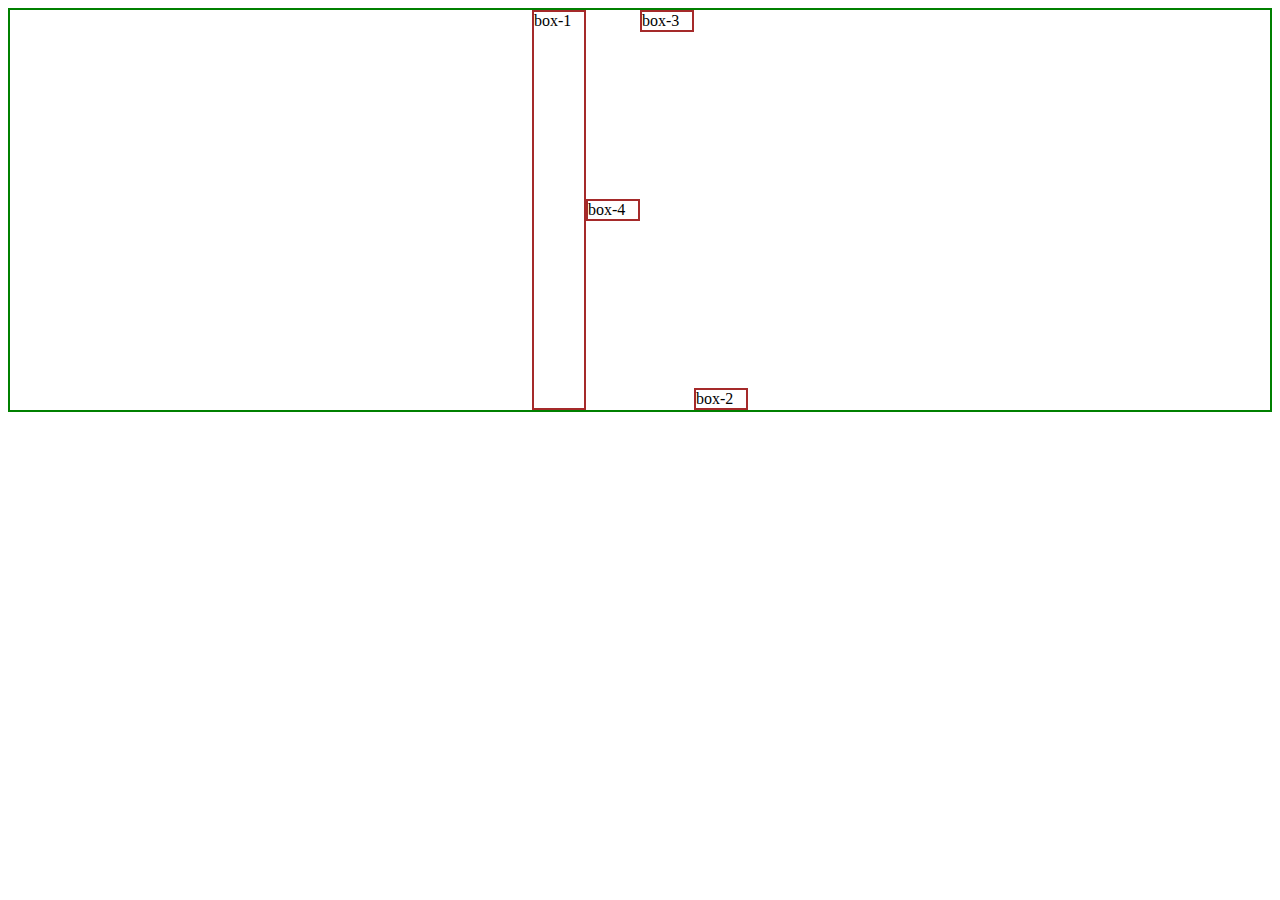
<file: flexbox.html>
<!DOCTYPE html>
<html lang="en">
  <head>
    <meta charset="UTF-8" />
    <meta http-equiv="X-UA-Compatible" content="IE=edge" />
    <meta name="viewport" content="width=device-width, initial-scale=1.0" />
    <title>Document</title>
    <link rel="stylesheet" href="flexbox.css" />
  </head>
  <body>
    <div class="container">
      <div class="box" id="box1">box-1</div>
      <div class="box" id="box2">box-2</div>
      <div class="box" id="box3">box-3</div>
      <div class="box" id="box4">box-4</div>
    </div>
  </body>
</html>
</file>
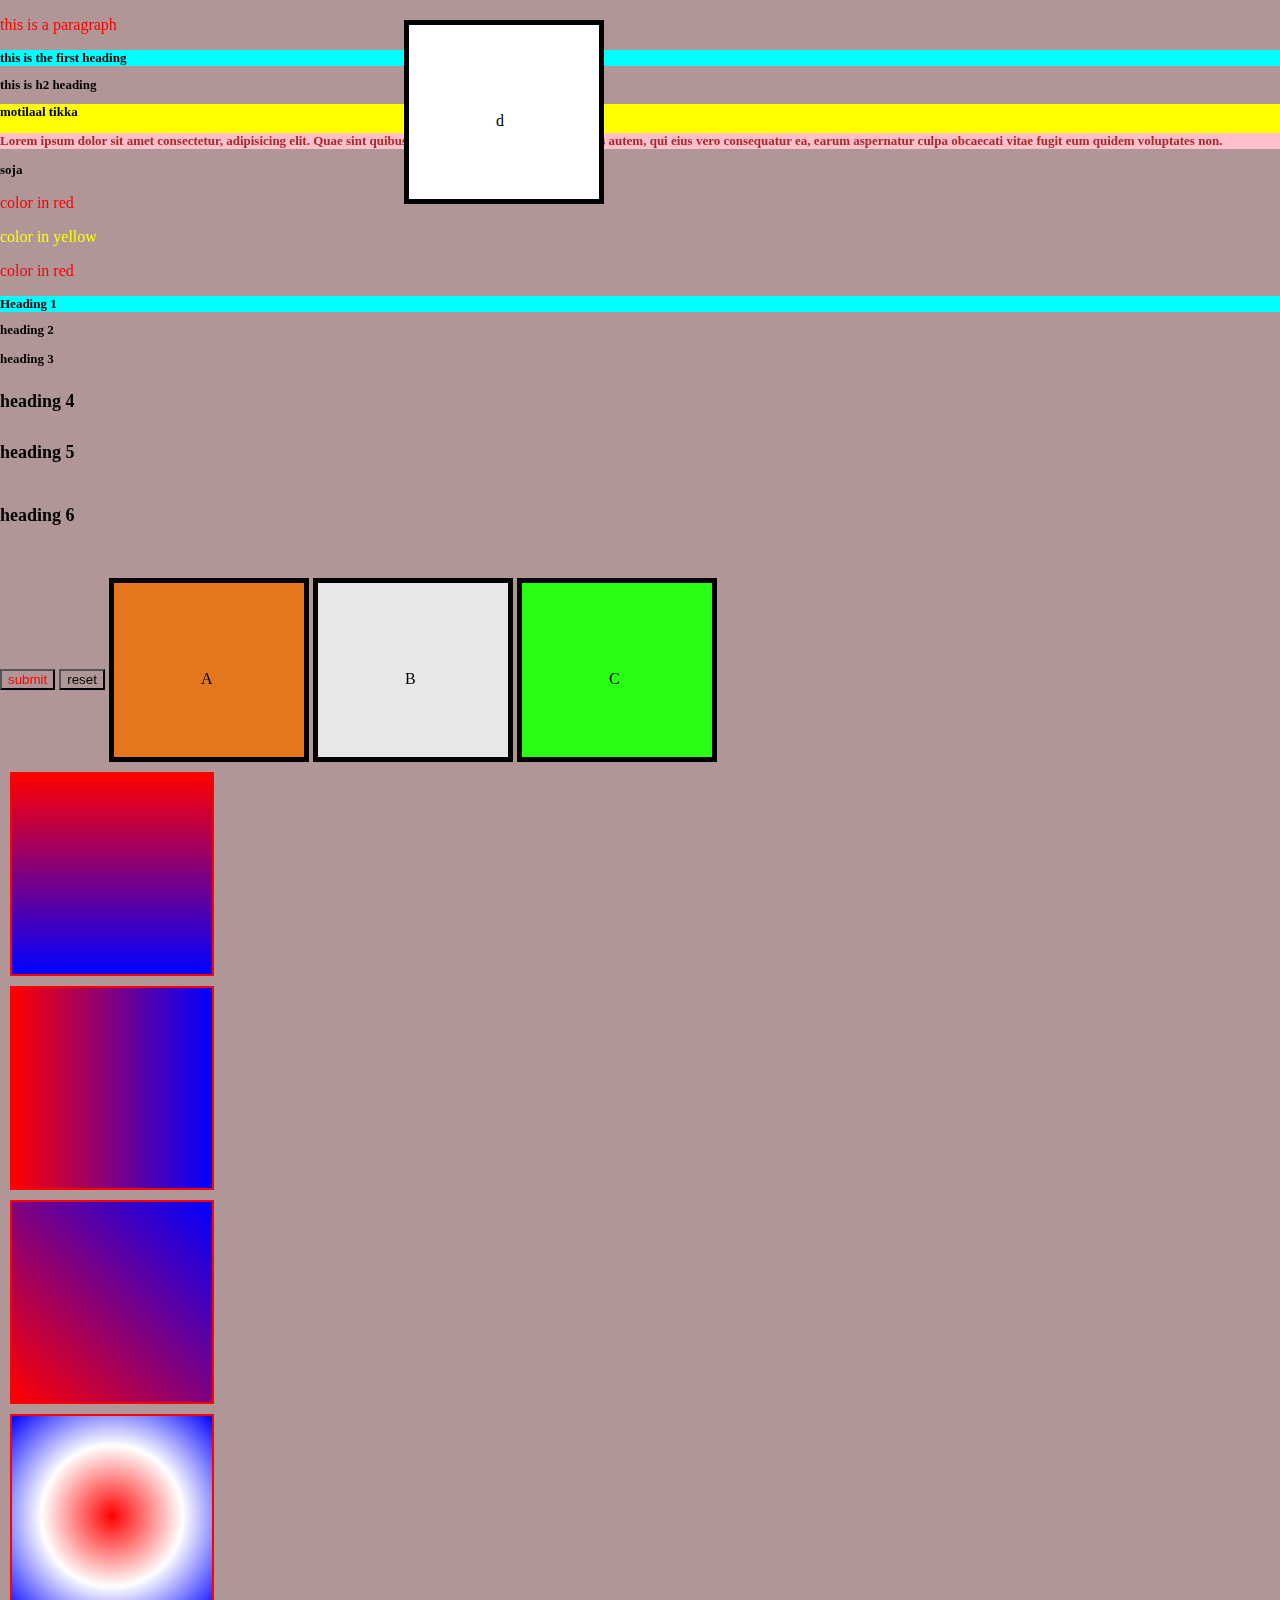
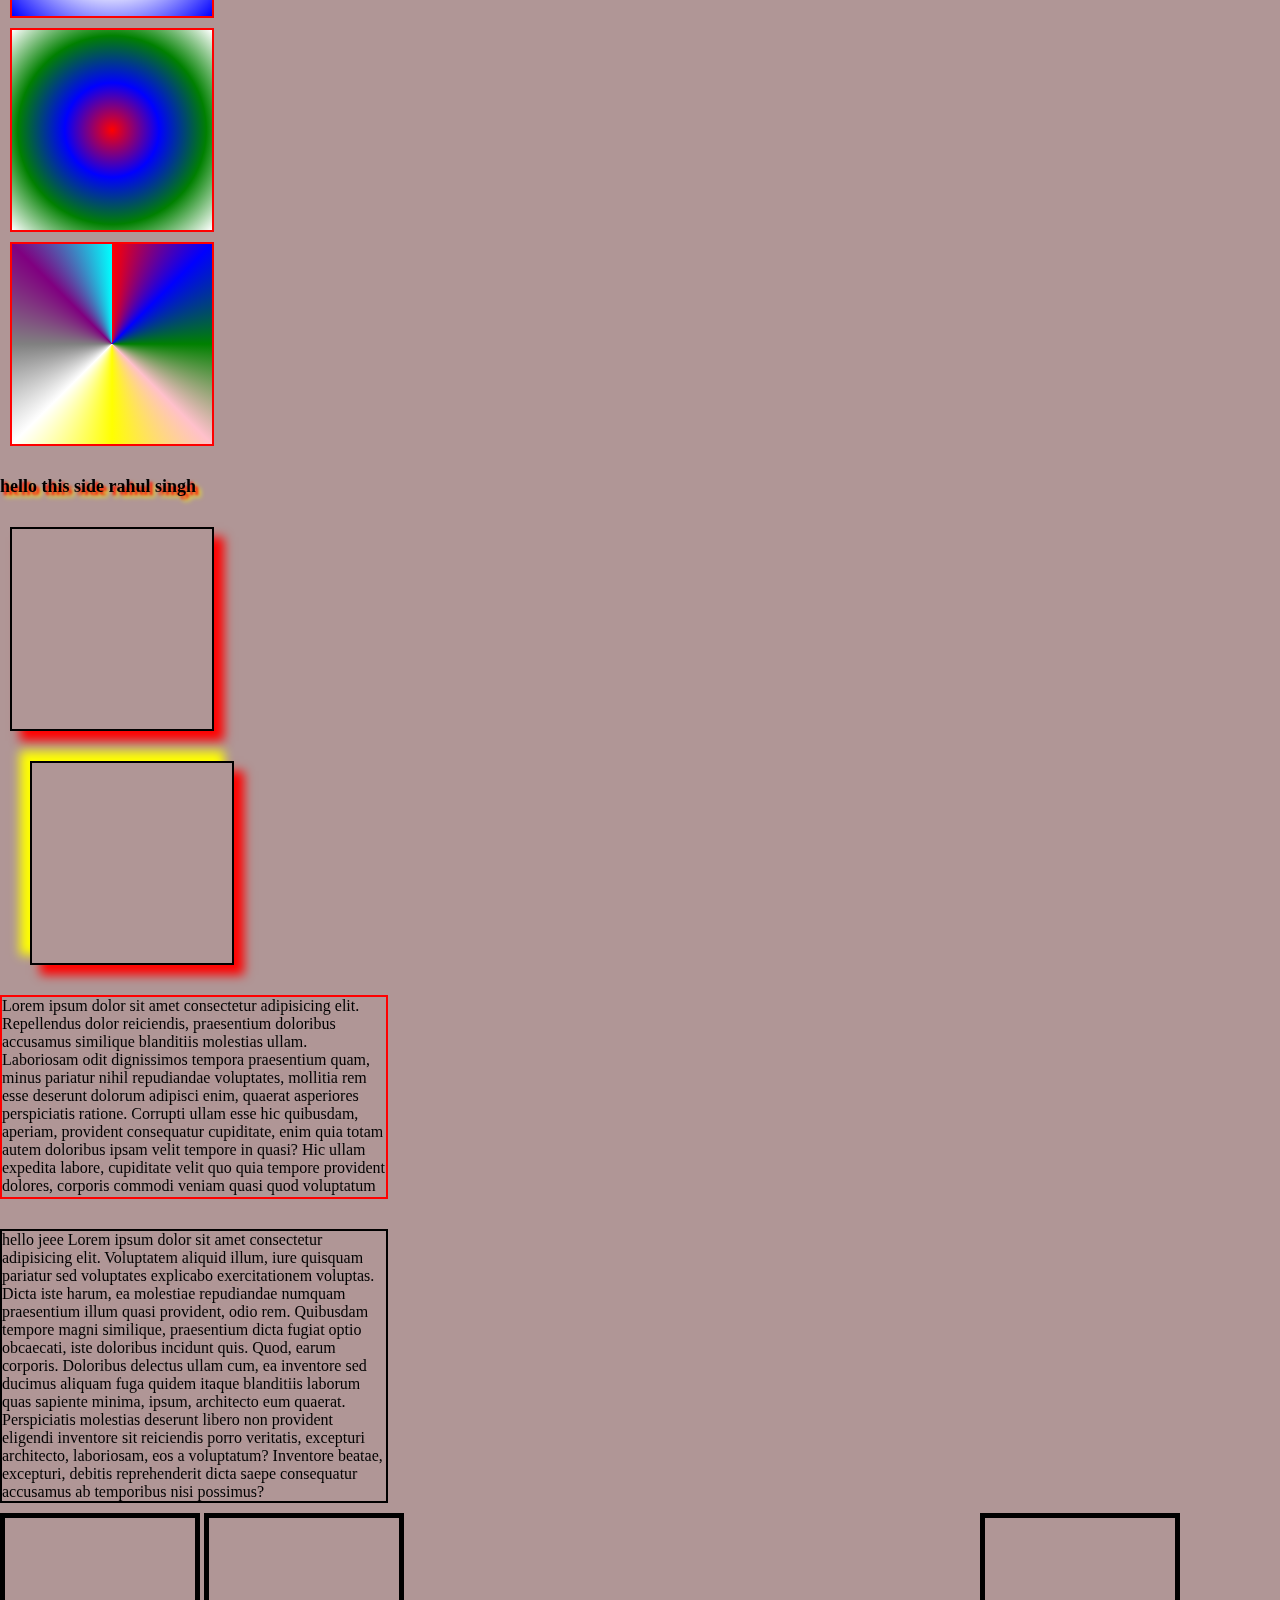
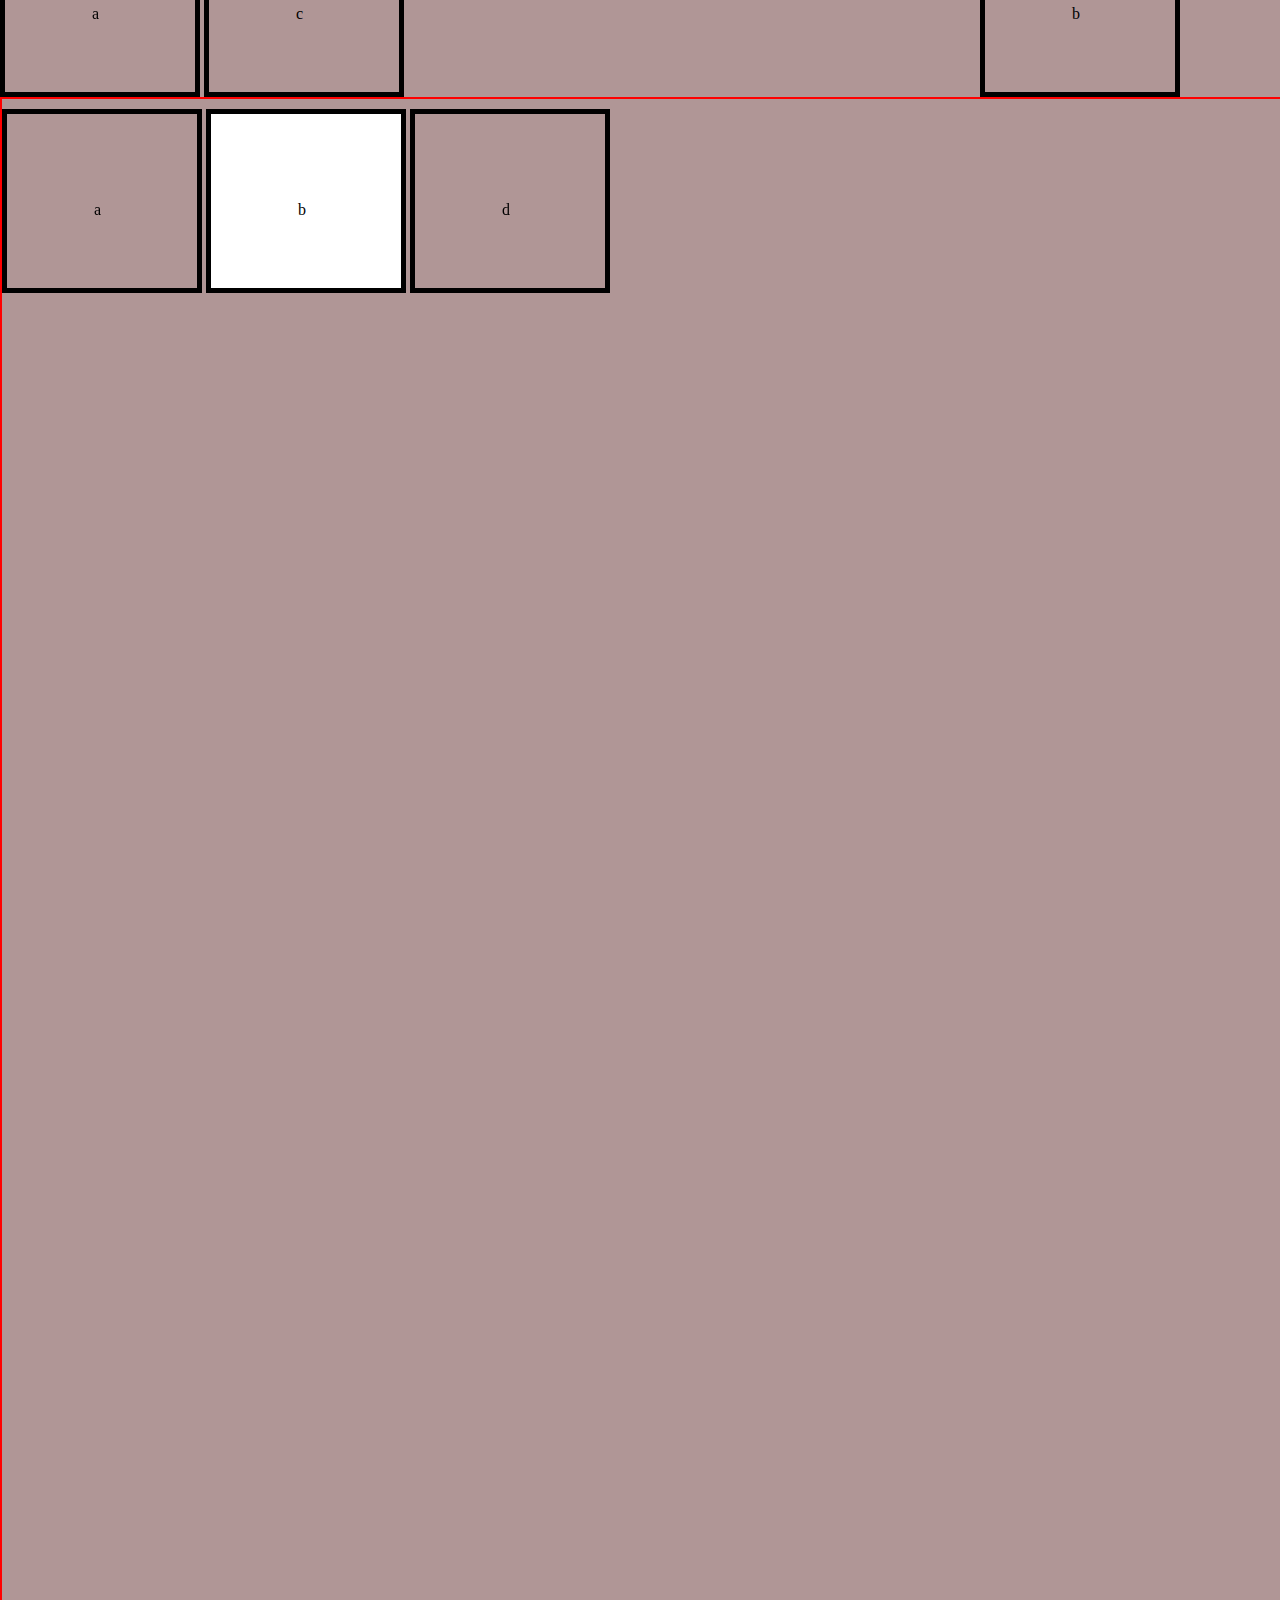
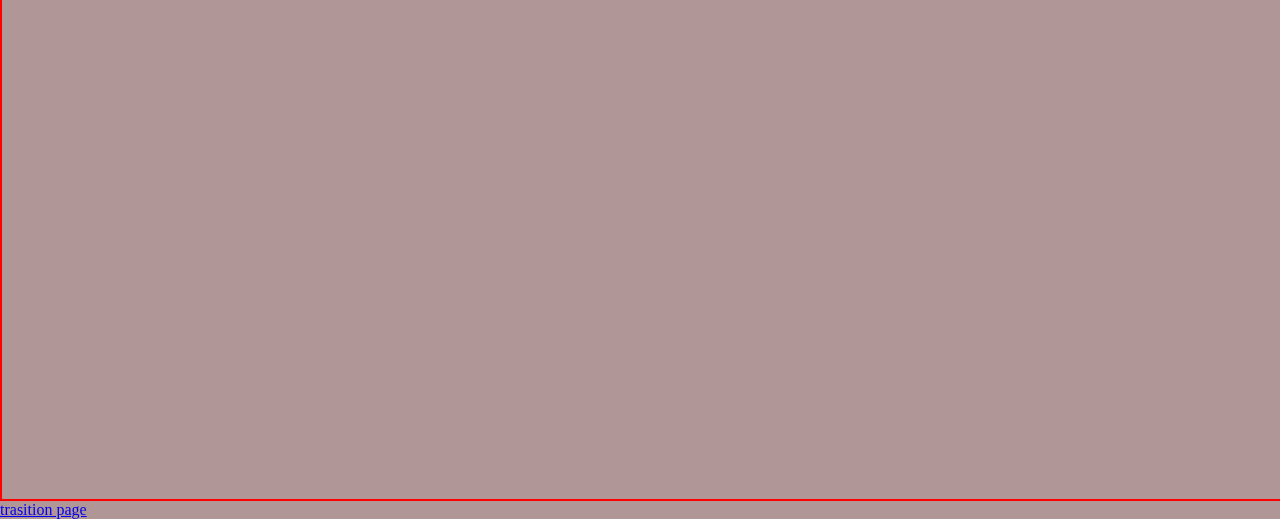
<file: ind.html>
<!DOCTYPE html>
<html lang="en">
  <head>
    <meta charset="UTF-8" />
    <meta http-equiv="X-UA-Compatible" content="IE=edge" />
    <meta name="viewport" content="width=device-width, initial-scale=1.0" />
    <title>Document</title>
    <link rel="stylesheet" href="index.css" />
  </head>
  <body>
    <p>this is a paragraph</p>
    <h1>this is the first heading</h1>
    <h2>this is h2 heading</h2>
    <h1 class="nested_selector">
      motilaal tikka
      <p>
        Lorem ipsum dolor sit amet consectetur, adipisicing elit. Quae sint
        quibusdam consectetur, assumenda officiis autem, qui eius vero
        consequatur ea, earum aspernatur culpa obcaecati vitae fugit eum quidem
        voluptates non.
      </p>
    </h1>
    <h2>soja</h2>
    <p class="red">color in red</p>
    <p class="yellow">color in yellow</p>
    <p class="red">color in red</p>
    <h1>Heading 1</h1>
    <h2>heading 2</h2>
    <h3>heading 3</h3>
    <h4>heading 4</h4>
    <h5>heading 5</h5>
    <h6>heading 6</h6>
    <button id="button1">submit</button>

    <!-- psuedo classes selector -->
    <button id="hover">reset</button>
    <!-- universal selector , nested selector , attribute selector -->
    <div class="box" id="box1">A</div>
    <div class="box" id="box2">B</div>
    <div class="box" id="box3">C</div>

    <!-- gradient  1 linear-gradient , 2 radial-gradient , 3 conic-gradient -->
    <div class="gra" id="gra1"></div>
    <div class="gra" id="gra2"></div>
    <div class="gra" id="gra3"></div>

    <div class="rad" id="rad1"></div>
    <div class="rad" id="rad2"></div>
    <div class="rad" id="rad3"></div>

    <!-- text shadow -->
    <h5 class="shadow">hello this side rahul singh</h5>
    <!-- box shadow  -->
    <div class="shadow1"></div>
    <div class="shadow2"></div>
    <div class="maxheight">
      Lorem ipsum dolor sit amet consectetur adipisicing elit. Repellendus dolor
      reiciendis, praesentium doloribus accusamus similique blanditiis molestias
      ullam. Laboriosam odit dignissimos tempora praesentium quam, minus
      pariatur nihil repudiandae voluptates, mollitia rem esse deserunt dolorum
      adipisci enim, quaerat asperiores perspiciatis ratione. Corrupti ullam
      esse hic quibusdam, aperiam, provident consequatur cupiditate, enim quia
      totam autem doloribus ipsam velit tempore in quasi? Hic ullam expedita
      labore, cupiditate velit quo quia tempore provident dolores, corporis
      commodi veniam quasi quod voluptatum nesciunt molestias perferendis
      pariatur. Molestias eos explicabo dignissimos, in quisquam sed asperiores
      temporibus? Similique iure vel magnam nostrum pariatur rem cumque sed.
      Aliquid vitae voluptatum est voluptatem dolor error nemo officiis fugit
      consectetur eum, a non, sapiente cum animi similique pariatur?
      Voluptatibus repellat asperiores omnis praesentium laudantium deleniti
      eos, reiciendis, quas sint laborum, eveniet libero ab similique at?
      Laudantium, deserunt debitis porro provident nobis nemo nam non omnis
      dolores eum voluptates similique, fuga molestias alias nisi! Hic porro
      nemo veritatis iure quod sint quasi amet repellat cupiditate, aliquam
      vitae unde officiis fugit quia, ipsam, dolorum temporibus rem iusto
      assumenda neque eius enim! Natus eligendi aliquam veritatis iure quam
      tempore, unde mollitia incidunt repudiandae accusantium ex necessitatibus
      nostrum pariatur nesciunt facere esse quos culpa velit non laboriosam eius
      atque magni. At animi, eos molestias eaque blanditiis nihil optio rem
      veniam, quae nostrum vel sit nisi id aspernatur modi iste! Voluptas, fuga.
      Dolore cumque similique sit ipsa alias ea dolor mollitia eligendi
      dignissimos necessitatibus quas nam ratione distinctio, laboriosam
      voluptates odio. Quibusdam, nihil dolorum vel qui, pariatur sapiente
      minima nulla quas tempore suscipit, quam possimus distinctio quasi
      perspiciatis ab corrupti sed laudantium harum et earum ut. Commodi
      doloremque, nam qui, voluptatum error vel vitae provident totam magnam
      repellat autem et voluptas assumenda sint mollitia dicta quasi unde
      numquam eaque earum? Eligendi ipsam amet alias expedita, explicabo
      quisquam maxime pariatur necessitatibus quasi hic, minima nemo quaerat
      vero debitis tempora mollitia eius possimus nostrum esse praesentium harum
      nobis tenetur sequi aliquid. Vel, eius aliquam commodi error, amet libero
      rem cum quod deleniti consequuntur repudiandae fugit possimus natus dicta
      debitis optio repellat! Nostrum aperiam, facere tempora quae praesentium
      deleniti optio placeat atque eius veniam dolorum totam nam! Laborum alias
      debitis facere et, quasi in voluptatem. Quia nostrum, atque quidem eius ut
      natus! Ipsum rerum assumenda nobis enim, consectetur cumque? Quibusdam
      magni quos perspiciatis, exercitationem itaque fugiat quas beatae
      consequuntur dolores consectetur tempore impedit odio. Perspiciatis
      voluptatem totam assumenda quis soluta aperiam velit odit vel praesentium
      inventore, excepturi magnam, porro nam aliquid repudiandae recusandae.
      Fugit voluptas laudantium, veritatis dignissimos recusandae adipisci
      repudiandae reprehenderit, quo, dolorem aliquid corrupti nulla tenetur
      ipsum iusto fuga maiores laboriosam aliquam odio excepturi! Facere natus
      praesentium consectetur, fugiat autem temporibus reiciendis placeat
      magnam. Cupiditate ad omnis iste officiis illo?
    </div>
    <div class="min">
      hello jeee Lorem ipsum dolor sit amet consectetur adipisicing elit.
      Voluptatem aliquid illum, iure quisquam pariatur sed voluptates explicabo
      exercitationem voluptas. Dicta iste harum, ea molestiae repudiandae
      numquam praesentium illum quasi provident, odio rem. Quibusdam tempore
      magni similique, praesentium dicta fugiat optio obcaecati, iste doloribus
      incidunt quis. Quod, earum corporis. Doloribus delectus ullam cum, ea
      inventore sed ducimus aliquam fuga quidem itaque blanditiis laborum quas
      sapiente minima, ipsum, architecto eum quaerat. Perspiciatis molestias
      deserunt libero non provident eligendi inventore sit reiciendis porro
      veritatis, excepturi architecto, laboriosam, eos a voluptatum? Inventore
      beatae, excepturi, debitis reprehenderit dicta saepe consequatur accusamus
      ab temporibus nisi possimus?
    </div>

    <!-- positions -->
    <div class="box" id="boxs1">a</div>
    <div class="box" id="boxs2">b</div>
    <div class="box" id="boxs3">c</div>
    <div class="box" id="boxs4">d</div>
    <div class="pos">
      <div class="box" id="b1">a</div>
      <div class="box" id="b2">b</div>
      <div class="box" id="b3">c</div>
      <div class="box" id="b4">d</div>
    </div>

    <!-- <div class="hw">
      <p id="hw1">Hello</p>
      <p id="hw2">Hello</p>
      <p id="hw3">Hello</p>
      <p id="hw4">Hello</p>
      <p id="hw5">Hello</p>
    </div> -->

    <!-- transforms in css -->
    <a href="transition.html">trasition page</a>
  </body>
</html>
</file>
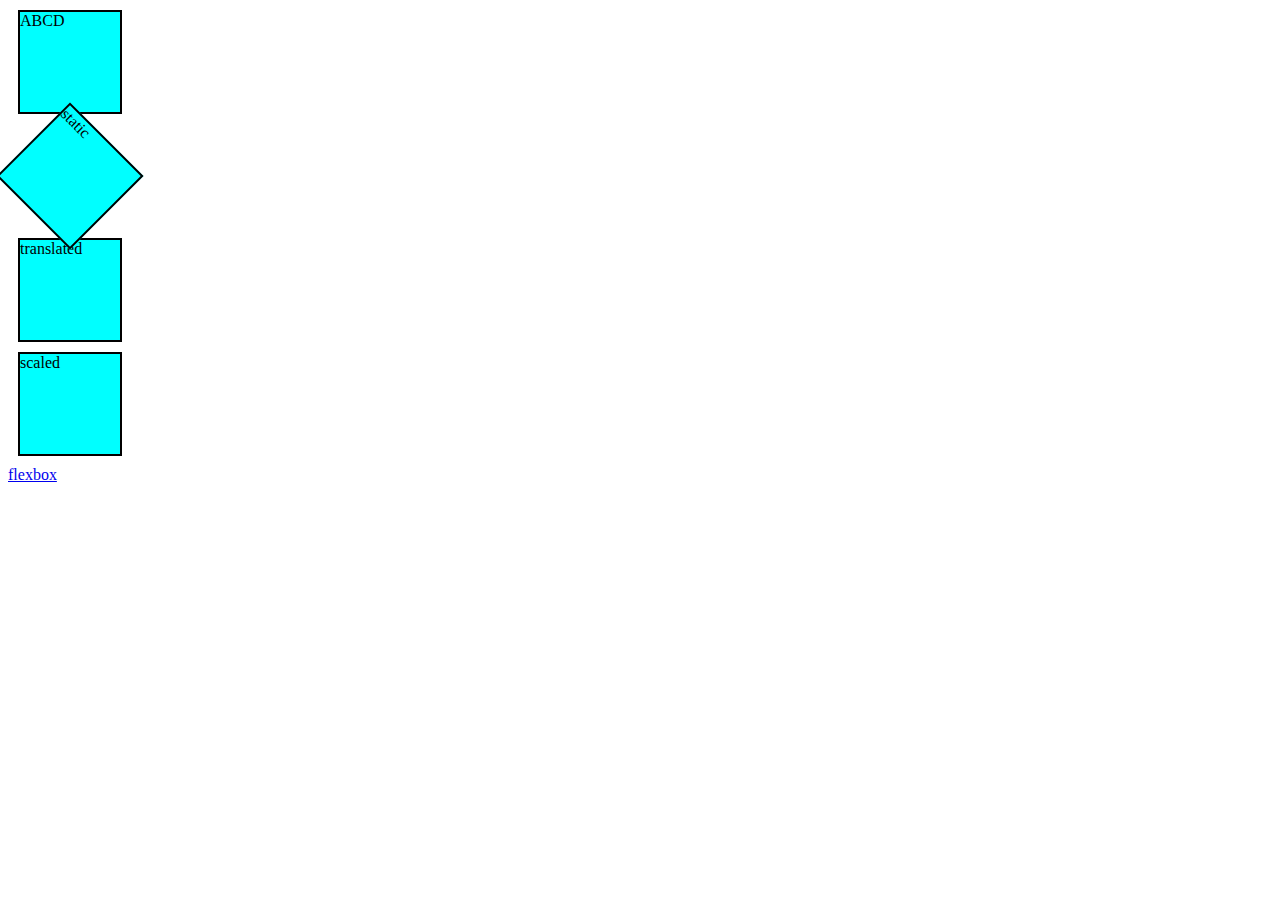
<file: transition.html>
<!DOCTYPE html>
<html lang="en">
  <head>
    <meta charset="UTF-8" />
    <meta http-equiv="X-UA-Compatible" content="IE=edge" />
    <meta name="viewport" content="width=device-width, initial-scale=1.0" />
    <title>Document</title>
    <link rel="stylesheet" href="transition.css" />
  </head>
  <body>
    <div class="box">ABCD</div>
    <div class="static">static</div>
    <div class="translated">translated</div>
    <div class="scaled">scaled</div>
    <a href="flexbox.html">flexbox</a>
  </body>
</html>
</file>
<file: flexbox.css>
.container {
  border: 2px solid green;
  /* width: 400px; */
  height: 400px;
  display: flex;
  flex-direction: row-reverse;

  /* flex-wrap: nowrap; */
  /* flex-wrap: wrap-reverse;
  flex-flow: row-reverse wrap;
  flex-flow: row-reverse 
  wrap-reverse;
  flex-flow: row wrap; */
  /* flex-flow: column wrap-reverse; */
  /* flex-direction: column; */
  /* flex-direction: column; */
  /* flex-direction: column-reverse; */

  /* flex-direction: row; */
  /* flex-direction: row-reverse; */
  /* justify-content will make changes in horizontal direction */
  /* justify-content: flex-start; */
  /* this will put the box at the starting */
  /* justify-content: flex-end; */
  /* this will put the box at the end of the container */
  /* justify-content: space-around; */
  /* this will make equal space between the box but not at the starting and at the end of the boxes */
  /* justify-content: space-evenly; */
  /* this provide equal space between the box as well as at the starting and end of the box */
  /* justify-content: space-between; */
  /* this will provide equal space only between the box and there will be no space at the starting and end of the box */
  /* align-items will makes changes in vertical direction
   */
  /* align-items: flex-start;
  align-items: flex-end;
  align-items: center;
  align-items: stretch;
  align-items: baseline; */
  /* the content will be in same line */
  /* justify-content: center;
  align-items: center; */
  /* gap: 10px; */
  /* flex-wrap: wrap;
  justify-content: flex-end;
  justify-content: flex-start;
  justify-content: center;
  justify-content: space-around;
  justify-content: space-between;
  justify-content: space-evenly; */
  justify-content: center;
  align-items: center;

  align-content: flex-start;
}

.box {
  border: 2px solid brown;
  /* height: 40px; */
  /* width: 50px; */
  flex-basis: 50px;
  /* flex basis is use to give the width to the box , the width and flex basis are same , the only difference between them are when content size is increase / overflow, in the width the  overflow content is hidden but in flex basis the width of the box is increase and full content is visible */
}
#box1 {
  order: 1;
  align-self: stretch;
  /* flex-grow: 1; */
}
#box2 {
  /* flex-grow: 1; */
  align-self: flex-end;
}
#box3 {
  /* flex-shrink: 3; */
  align-self: flex-start;
  /* flex-grow: 3; */
}
</file>
<file: index.css>
body {
  margin: 0;
  padding: 0;
}
/* css = cascading style sheet ,  used for appearance , styling , formating*/

/* simple selector => element selector , class selector , id selector 
example 
a{
    color : red;
    color = property , and red = value and a = selector
}
*/

* {
  /* universal selector */
  background-color: rgb(176, 150, 150);
}

p {
  color: red;
}
h1 {
  background-color: aqua;
}
.yellow {
  color: yellow;
}
.red {
  color: red;
}
h1,
h2,
h3 {
  font-size: small;
}
h4,
h5,
h6 {
  font-size: large;
}

#button1 {
  color: red;
}

#hover:hover {
  background-color: pink;
  /* pseudo tag */
}
.nested_selector {
  background-color: yellow;
}
.nested_selector p {
  color: brown;
  background-color: pink;
}

/* hexadecimal colors
    starting from 0-F 
    00 - FF 
    example its is combine of 3 colors RGB for R - 2 value 00 or 1F etc same with g and b
    so color : #ffffff the more number in the individual R G or B  make the more probability of the shade color 
    like if R is FF then there is most chance that the color is red or shade of red color
    blue color = #0000ff
    green color = #00ff00
    red color = #ff0000
    black color = #000000
    and white color = #ffffff

*/
/* RGB colors => 
rgb(255,0,0) red
rgb(0,255,0) green
rgb(0,0,255) blue
rgb(0,0,0) black
rgb(255,255,255) white

 */
/* pre-defined / cross-browser colors name 
140 colors are presents
red , green , white , black , blue
 */

.box {
  width: 200px;
  height: 100px;
  border: 5px solid black;
  box-sizing: border-box;
  padding: 87px;
  margin-top: 10px;
}
#box1 {
  background-color: rgb(228, 119, 29);
}
#box2 {
  background-color: rgb(231, 231, 231);
}
#box3 {
  background-color: rgb(40, 255, 21);
}

.gra {
  width: 200px;
  height: 200px;
  border: 2px solid red;
  margin: 10px;
}
#gra1 {
  background: linear-gradient(red, blue);
}

#gra2 {
  background: linear-gradient(to right, red, blue);
}

#gra3 {
  background: linear-gradient(to right top, red, blue);
}
.rad {
  width: 200px;
  height: 200px;
  border: 2px solid red;
  margin: 10px;
}

#rad1 {
  background: radial-gradient(circle, red, white, blue);
}
#rad2 {
  background: radial-gradient(red, blue, green, white);
}
#rad3 {
  background: conic-gradient(
    red,
    blue,
    green,
    pink,
    yellow,
    white,
    grey,
    purple,
    aqua
  );
}

.shadow {
  text-shadow: 3px 3px 3px red;
}
.shadow {
  text-shadow: 3px 3px 3px red, 5px 5px 5px yellow;
}
.shadow1 {
  width: 200px;
  height: 200px;
  border: 2px solid black;
  box-shadow: 10px 10px 10px red;
  margin: 10px;
}
.shadow2 {
  width: 200px;
  height: 200px;
  border: 2px solid black;
  box-shadow: 10px 10px 10px red;
  box-shadow: -10px -10px 10px yellow, 10px 10px 10px red;
  margin: 30px;
}

/* 1px in css = 1/96 inch */
/* 1% = 1 % of it parents  */
/* 1em means = 1 * parents font size  */
/* 1rem = 1* root font size */
/* 1vh and 1vw means = how much screen to v cover , example 100vw = width will be equal to the screen size and 1vw = with will be 1 % of screen size */
.maxheight {
  max-height: 200px;
  width: 30vw;
  border: 2px solid red;
  overflow: scroll;
}
.min {
  margin-top: 30px;
  border: 2px solid black;
  width: 30vw;
  min-height: 100px;
  /* min height says agr hamre content minimun height m to kuch nahi hoga pr agr content minimum height s badega to div ki height v automatic baad jayegi */
}
/* same is min-width and max-width */

.box {
  display: inline-block;
}
#boxs2 {
  position: absolute;
  /* left: 10px; */
  right: 100px;
}
#boxs3 {
  position: relative;
  /* top: 100px; */
  /* left: 20px; */
}
/* #box4 {
  width: 300px;
  height: 300px;
  background-color: white;
  position: fixed;
} */
#boxs4 {
  position: fixed; /* this will stick at the page from anywhere but sticky will stick from its place */
  /* position: sticky; */
  top: 10px;
  background-color: #fff;
}
.pos {
  width: 100vw;
  height: 2000px;
  border: 2px solid red;
}
/* #b1 {
  position: relative;
  top: 100px;
  background-color: yellow;
} */
#b2 {
  position: absolute;

  background-color: #fff;
}
/* 
.hw {
  border: 2px solid black;
  width: 500px;
  height: 500px;
  display: flex;
} */
/* 
#hw3 {
   position: absolute; 
  justify-content: center;
  align-items: center;
}  */
/* 
#hw1 {
position: absolute; 
  justify-items: center;
  align-items: center;
} */
/* #hw2 {
   position: absolute; 
   top: 400px; 
} 
*/
</file>
<file: transition.css>
/* .box {
  background-color: aqua;
  margin: 200px;
    transform: rotate(-45deg); 
}
.box:hover {
  background-color: aqua;
  transform: translate(100px, 200px);
  transform: scale(2);
  transform: skew(-45deg);
} */

div {
  height: 100px;
  width: 100px;
  background-color: aqua;
  margin: 10px;
  border: 2px solid black;
}
.static {
  transform: perspective(15px) rotatez(45deg);
}

.translated {
  transform: perspective(100px) translateZ(100deg);
}

.scaled {
  transform: perspective(10px) scaleZ(100px) rotate(45deg);
}
</file>
